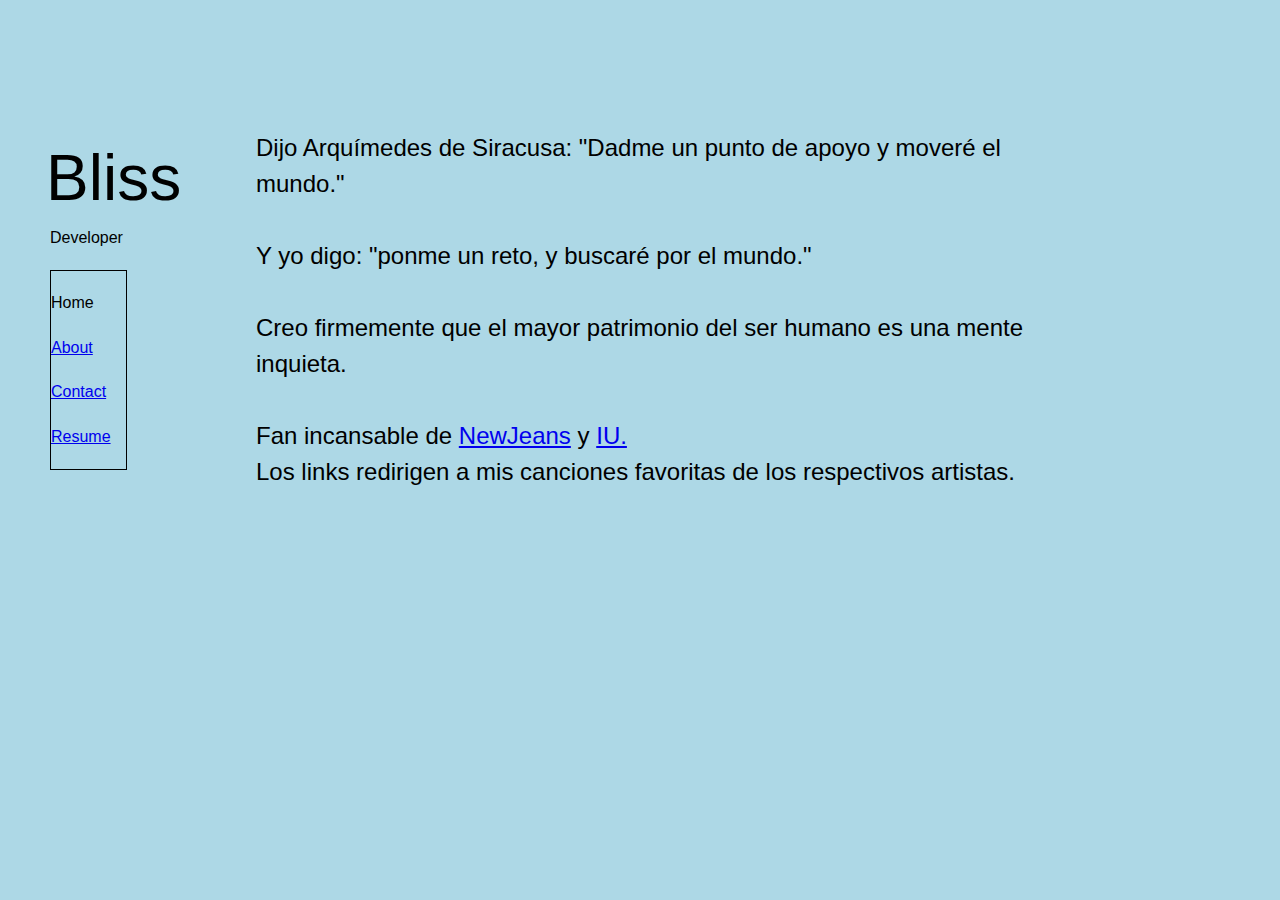
<file: index.html>
<!doctype html>
<html lang="en">
    <head>
        <meta charset="UTF-8">
        <meta name="viewport" content="width=device-width, initial-scale=1.0">
        <link rel="icon" type="image/x-icon" href="images/favicon.ico">
        <link rel="stylesheet" href="styles/reset.css">
        <link rel="stylesheet" href="styles/general-styles.css">
        <link rel="stylesheet" href="styles/index-styles.css">
        <link rel="preconnect" href="https://fonts.googleapis.com">
        <link rel="preconnect" href="https://fonts.gstatic.com" crossorigin>
        <link href="https://fonts.googleapis.com/css2?family=Open+Sans:ital,wght@0,300..800;1,300..800&display=swap" rel="stylesheet">
    </head>
    <body>
        <header>
                <section class="nameAndProfession">
                    <span class="name">Bliss</span><br>
                    <span class="profession">Developer</span> 
                </section>
            <nav>
                <ul>
                    <li>Home</li>
                    <li><a href="views/about.html">About</a></li>
                    <li><a href="views/contact.html">Contact</a></li>
                    <li><a href="views/resume.html">Resume</a></li>
                </ul>
            </nav>
        </header>
        <main>
            <div class="container">
                <p lang="es">
                Dijo Arquímedes de Siracusa: <span class="italicize">"Dadme un punto de apoyo
                    y moveré el mundo."</span> <br><br>
                Y yo digo: "ponme un reto, y buscaré por el 
                mundo." <br><br>
                Creo firmemente que el mayor 
                patrimonio del ser humano
                es una mente inquieta. <br><br>
                <span class="italicize">
                    Fan incansable de 
                    <a href="https://www.youtube.com/watch?v=kdOS94IjzzE" target="_blank">
                        NewJeans</a> 
                    y <a href="https://youtu.be/4L-H_cXSNhQ?si=G8Av-EGcuKXd4xl3&t=79" target="_blank">
                        IU.</a>
                </span><br>
                <span class="italicize linksNotice">Los links redirigen a mis canciones favoritas de los respectivos artistas.</span>
                </p>
            </div>
        </main>
    </body>
</html>
</file>
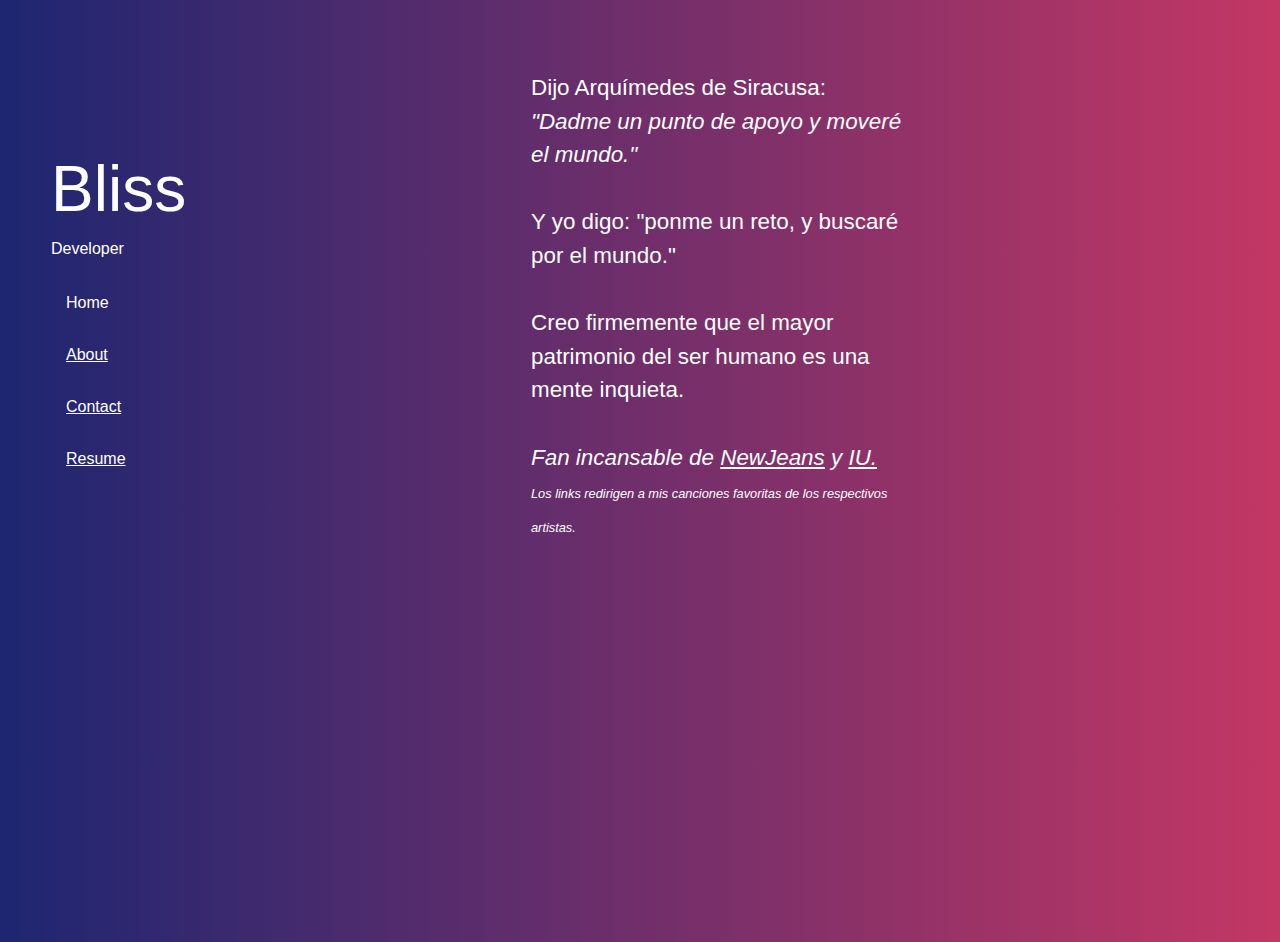
<file: home.html>
<!doctype html>
<html lang="en">
    <head>
        <meta charset="UTF-8">
        <meta name="viewport" content="width=device-width, initial-scale=1.0">
        <link rel="icon" type="image/x-icon" href="images/favicon.ico">
        <link rel="stylesheet" href="styles/reset.css">
        <link rel="stylesheet" href="styles/home-styles.css">
        <link rel="preconnect" href="https://fonts.googleapis.com">
        <link rel="preconnect" href="https://fonts.gstatic.com" crossorigin>
        <link href="https://fonts.googleapis.com/css2?family=Open+Sans:ital,wght@0,300..800;1,300..800&display=swap" rel="stylesheet">
    </head>
    <body>
        <header>
                <section class="nameAndProfession">
                    <span class="name">Bliss</span><br>
                    <span class="profession">Developer</span> 
                </section>
            <nav>
                <ul>
                    <li>Home</li>
                    <li><a href="views/about.html">About</a></li>
                    <li><a href="views/contact.html">Contact</a></li>
                    <li><a href="views/resume.html">Resume</a></li>
                </ul>
            </nav>
        </header>
        <main>
            <div class="container">
                <p lang="es">
                Dijo Arquímedes de Siracusa: <span class="italicize">"Dadme un punto de apoyo
                    y moveré el mundo."</span> <br><br>
                Y yo digo: "ponme un reto, y buscaré por el 
                mundo." <br><br>
                Creo firmemente que el mayor 
                patrimonio del ser humano
                es una mente inquieta. <br><br>
                <span class="italicize">
                    Fan incansable de 
                    <a href="https://www.youtube.com/watch?v=kdOS94IjzzE" target="_blank">
                        NewJeans</a> 
                    y <a href="https://youtu.be/4L-H_cXSNhQ?si=G8Av-EGcuKXd4xl3&t=79" target="_blank">
                        IU.</a>
                </span><br>
                <span class="italicize linksNotice">Los links redirigen a mis canciones favoritas de los respectivos artistas.</span>
                </p>
            </div>
        </main>
    </body>
</html>
</file>
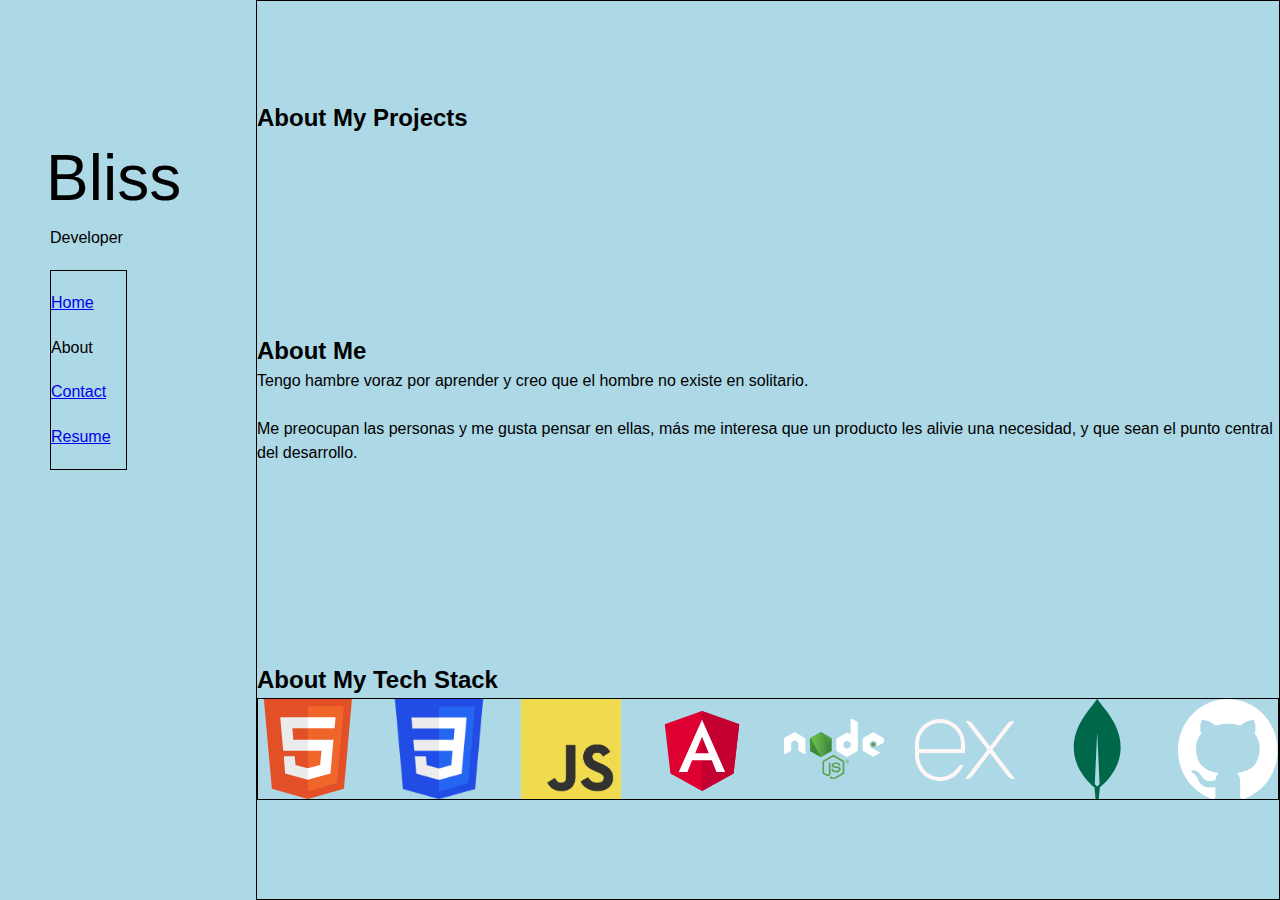
<file: views/about.html>
<!doctype html>
<html>
    <head>
        <meta charset="UTF-8">
        <meta name="viewport" content="width=device-width, initial-scale=1.0">
        <link rel="icon" type="image/x-icon" href="../images/favicon.ico">
        <link rel="stylesheet" href="../styles/general-styles.css">
        <link rel="stylesheet" href="../styles/about-styles.css">
        <link rel="stylesheet" href="../styles/reset.css">
        <link rel="preconnect" href="https://fonts.googleapis.com">
        <link rel="preconnect" href="https://fonts.gstatic.com" crossorigin>
        <link href="https://fonts.googleapis.com/css2?family=Open+Sans:ital,wght@0,300..800;1,300..800&display=swap" 
        rel="stylesheet">
    </head>
    <body>
        <header>
            <nav>
                <section class="nameAndProfession">
                    <span class="name">Bliss</span><br>
                    <span class="profession">Developer</span> 
                </section>
               <ul>
                    <li><a href="../index.html">Home</a></li>
                    <li>About</li>
                    <li><a href="contact.html">Contact</a></li>
                    <li><a href="resume.html">Resume</a></li>
               </ul>
            </nav>
        </header>
        <main>
            <div class="container">
                <section class="projects">
                    <h2>About My Projects</h2>
                    <!-- Here my projects-->
                </section>
                <section class="about-me">
                    <h2>About Me</h2>
                    <p class="about-me-para">
                    Tengo hambre voraz por aprender y creo que
                    el hombre no existe en solitario. <br><br>

                    Me preocupan las personas y me gusta pensar
                    en ellas, más me interesa que un producto
                    les alivie una necesidad, y que sean el 
                    punto central del desarrollo. 
                    </p>
                </section>
                <section class="tech-stack">
                    <h2>About My Tech Stack</h2>
                    <div class="logos">
                        <img 
                        src="../images/HTML5_Badge.svg" 
                        title="HTML Logo"
                        alt="HTML logo, a shield-like shape with an orange top half and white bottom half"
                        height="100px" 
                        width="100px" 
                        >
                        <img 
                        src="../images/CSS3_logo.svg.png" 
                        title="CSS Logo"
                        alt="CSS logo, a shield-like shape with a blue top half and white bottom half"
                        height="100px" 
                        width="100px" 
                        >
                        <img 
                        src="../images/JavaScript-logo.png" 
                        title="JavaScript Logo"
                        alt="JavaScript logo, a yellow square with the letters 'JS' in black"
                        height="100px" 
                        width="100px" 
                        >
                        <img 
                        src="../images/Angular_full_color_logo.svg" 
                        title="Angular Logo"
                        alt="Angular logo, a red shield with a white letter 'A' in the center"
                        height="100px" 
                        width="100px" 
                        >
                        <img 
                        src="../images/nodejsStackedLight.svg" 
                        title="Node.js Logo"
                        alt="Node.js logo, featuring the text 'nodejs' in lowercase letters
                        and a green hexagon with the letters 'js' inside"
                        height="100px" 
                        width="100px" 
                        >
                        <img 
                        src="../images/icons8-express-js-100 (1).png" 
                        title="Express.js Logo"
                        alt="Express logo, simple black text on a white background"
                        class="express" 
                        height="100px" 
                        width="100px" 
                        >
                        <img 
                        src="../images/MongoDB_Logomark_ForestGreen.svg" 
                        title="MongoDB Logo"
                        class="mongodb" 
                        alt="MongoDB logo, featuring a green leaf"
                        height="100px" 
                        width="100px" 
                        >
                        <a href="https://github.com/blisse1" target="_blank">
                            <img 
                            src="../images/github-mark-white.svg" 
                            title="GitHub Logo"
                            class="mongodb" 
                            alt="MongoDB logo, featuring a green leaf"
                            height="100px" 
                            width="100px" 
                            >
                        </a>
                    </div>
                </section>
            </div>
        </main>
    </body>
</html>
</file>
<file: styles/general-styles.css>
/* General Styles */
body {
    display: grid;
    font-family: "Open-Sans", sans-serif;
    grid-template-columns: 0.5fr 2fr;
}
header, main{
    background-color: lightblue;
    height: 100vh;
    /* border: 1px solid black; */
}
nav {
    width: 30%;
    margin-top: 270px;
    margin-left: 50px;
}
ul {
    height: 200px;
    border: 1px solid black;
    display: flex;
    flex-direction: column;
    align-items: flex-start;
    list-style: none;
    padding: 0;
    justify-content: space-evenly;
}
.nameAndProfession {
    /* border: 1px solid black; */ 
    display: inline-block;
    position: absolute;
    top: 130px;
    left: 50px;
}
.name {
    font-size: 4rem;
    margin-left: -4px;
}
/* */
</file>
<file: styles/index-styles.css>
.container {
    margin-top: 130px;
    /* margin-left: 150px; */
    width: 80%;
    font-size: 1.5rem;
    /* border: 1px solid black; */
}
</file>
<file: styles/home-styles.css>
/* Header styles */
ul {
    height: 180px;
    /* border: 1px solid black; */
    width: 150px;
    justify-content: space-between;
    display: flex;
    flex-direction: column;
    list-style: none;
}
nav {
    /* border: 1px solid black; */
    margin-top: 0px;
    margin-left: 5px;
    width: 150px;
}
.container {
    margin-top: -50px;
}

.name {
    font-size: 4rem;
}

.nameAndProfession {
    margin-top: 120px;
    /* border: 1px solid black; */
    display: inline-block;
    padding-bottom: 30px;
    margin-left: 30px;
}

/* General Styles */
body {
    color: white;
    overflow: hidden;
    height: 100vh;
    width: 100vw;
    margin: 21px;
    background: #C33764;  /* fallback for old browsers */
    background-image: -webkit-linear-gradient(to right, #1D2671, #C33764);  /* Chrome 10-25, Safari 5.1-6 */
    background-repeat: no-repeat;
    background-image: linear-gradient(to right, #1D2671, #C33764); /* W3C, IE 10+/ Edge, Firefox 16+, Chrome 26+, Opera 12+, Safari 7+ */
    font-family: "Open-Sans", sans-serif;
}
a {
    color: white;
}

a {
    color: white;
}

p {
    display: inline-block;
    /* border: 1px solid black; */
    padding: 10px;
    font-size: 1.4rem;
}

main {
    display: inline-block;
    position: relative;
    top: -360px;
    left: 500px;
    width: 400px;
}
.italicize {
    font-style: italic;
}
.linksNotice {
    font-size: 0.8rem;
}
</file>
<file: styles/about-styles.css>
.container {
    display: flex;
    flex-direction: column;
    border: 1px solid black;
    justify-content: space-around;
    height: 100vh;
}
.logos {
    display: flex;
    border: 1px solid black;
    justify-content: space-between;
    flex-flow: row wrap;
}
</file>
